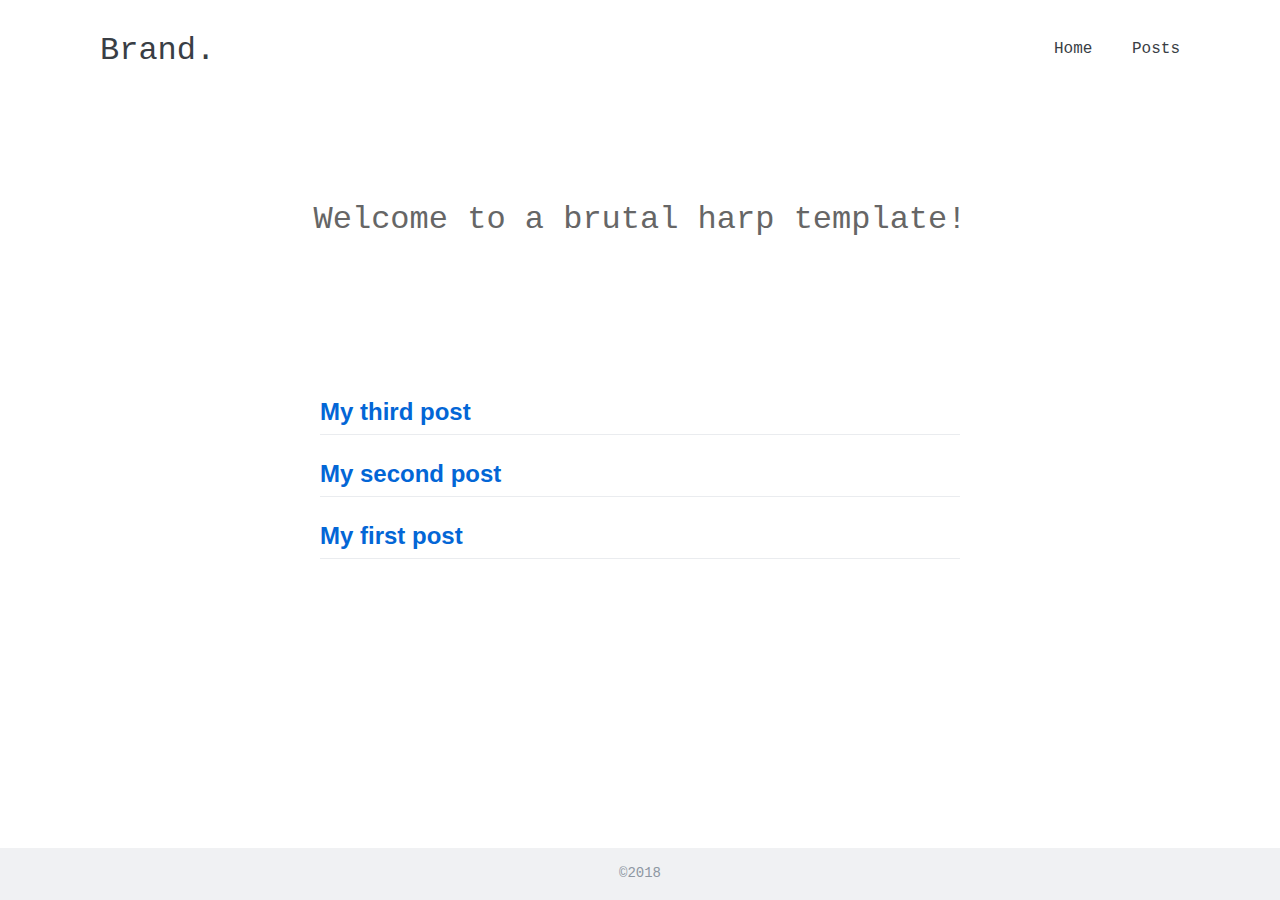
<file: index.html>
<!DOCTYPE html>
<html>

<head>
	<meta charset="utf-8" />
	<meta http-equiv="content-type" content="IE=edge,chrome=1" />
	<meta name="viewport" content="width=device-width, initial-scale=1, maximum-scale=1.0, user-scalable=0" />
	<title>My Harp Blog</title>
	<meta name="theme-color" content="#393E45" />
	<link rel="stylesheet" href="styles/vendor/modern-normalize.css" />
	<link rel="stylesheet" href="styles/vendor/github-markdown.css" />
	<link rel="stylesheet" href="styles/main.css" />
</head>

<body>
	<div class="main">
		<nav role="navigation" class="clearfix">
			<div class="container"><a href="index.html" class="logo">Brand.</a>
				<ul>
					<li><a href="index.html">Home</a></li>
					<li><a href="posts/index.html">Posts</a></li>
				</ul>
			</div>
		</nav>
		<header>
			<div class="container">
				<h1>Welcome to a brutal harp template!</h1>
			</div>
		</header>
		<div class="container">
			<div class="markdown-body container text-container text-container-center pad-nav">
				<h2><a href="posts/my-third-post.html">My third post</a></h2>
				<h2><a href="posts/my-second-post.html">My second post</a></h2>
				<h2><a href="posts/my-first-post.html">My first post</a></h2>
			</div>
		</div>
		<!--p.container _layout.jade c'est sur toutes les pages en fait, et le yield appel juste index.jade dans le même dossier -->
		<footer>
			<div class="container">
				<p>©2018</p>
			</div>
		</footer>
	</div>
</body>

</html>
</file>
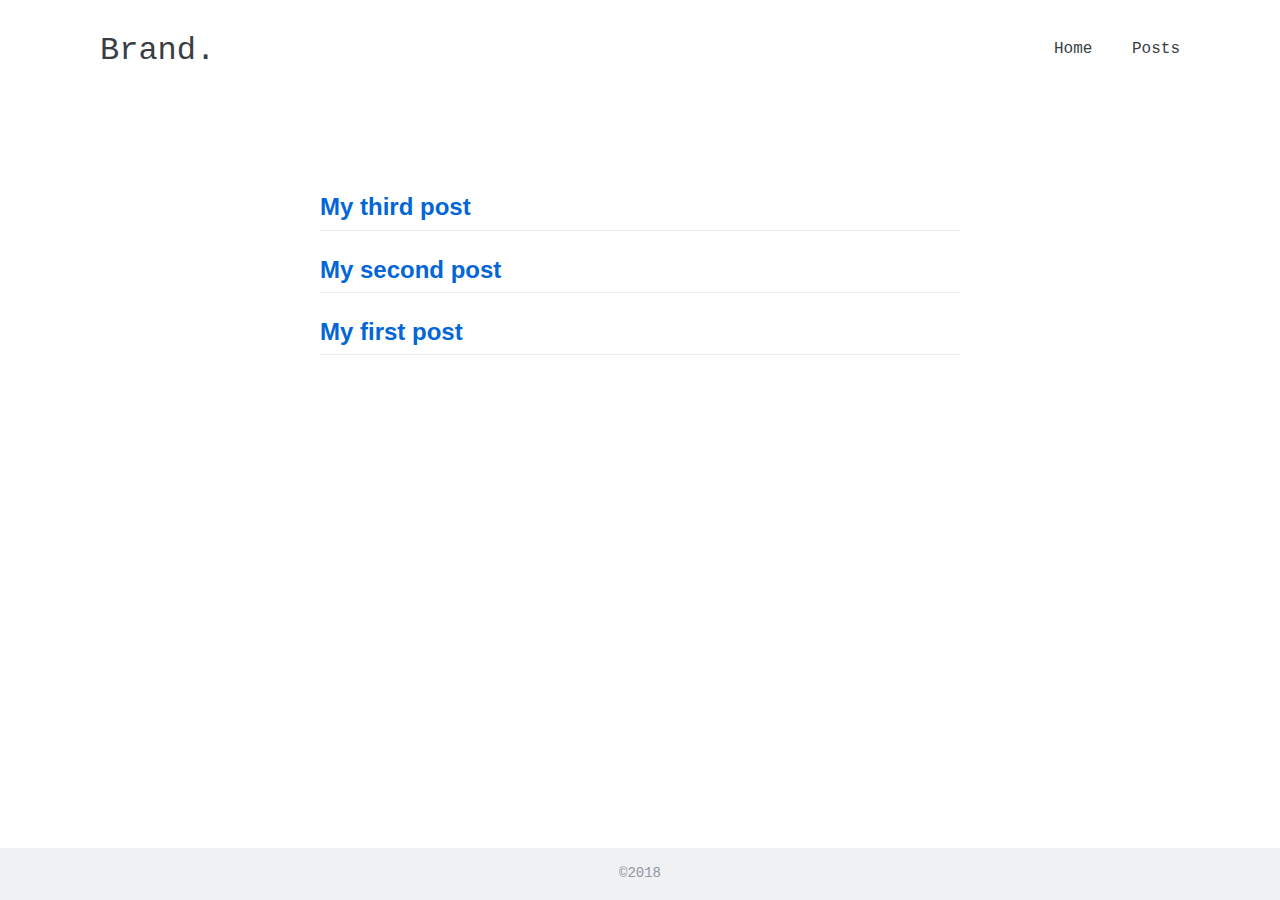
<file: posts/index.html>
<!DOCTYPE html>
<html>

<head>
	<meta charset="utf-8" />
	<meta http-equiv="content-type" content="IE=edge,chrome=1" />
	<meta name="viewport" content="width=device-width, initial-scale=1, maximum-scale=1.0, user-scalable=0" />
	<title>My Harp Blog</title>
	<meta name="theme-color" content="#393E45" />
	<link rel="stylesheet" href="../styles/vendor/modern-normalize.css" />
	<link rel="stylesheet" href="../styles/vendor/github-markdown.css" />
	<link rel="stylesheet" href="../styles/main.css" />
</head>

<body>
	<div class="main">
		<nav role="navigation" class="clearfix">
			<div class="container"><a href="../index.html" class="logo">Brand.</a>
				<ul>
					<li><a href="../index.html">Home</a></li>
					<li><a href="index.html">Posts</a></li>
				</ul>
			</div>
		</nav>

		<body>
			<div class="main">
				<div class="markdown-body container text-container text-container-center pad-nav">
					<h2><a href="my-third-post.html">My third post</a></h2>
					<h2><a href="my-second-post.html">My second post</a></h2>
					<h2><a href="my-first-post.html">My first post</a></h2>
				</div>
			</div>
		</body>
		<!--p.container _layout.jade c'est sur toutes les pages en fait, et le yield appel juste index.jade dans le même dossier -->
		<footer>
			<div class="container">
				<p>©2018</p>
			</div>
		</footer>
	</div>
</body>

</html>
</file>
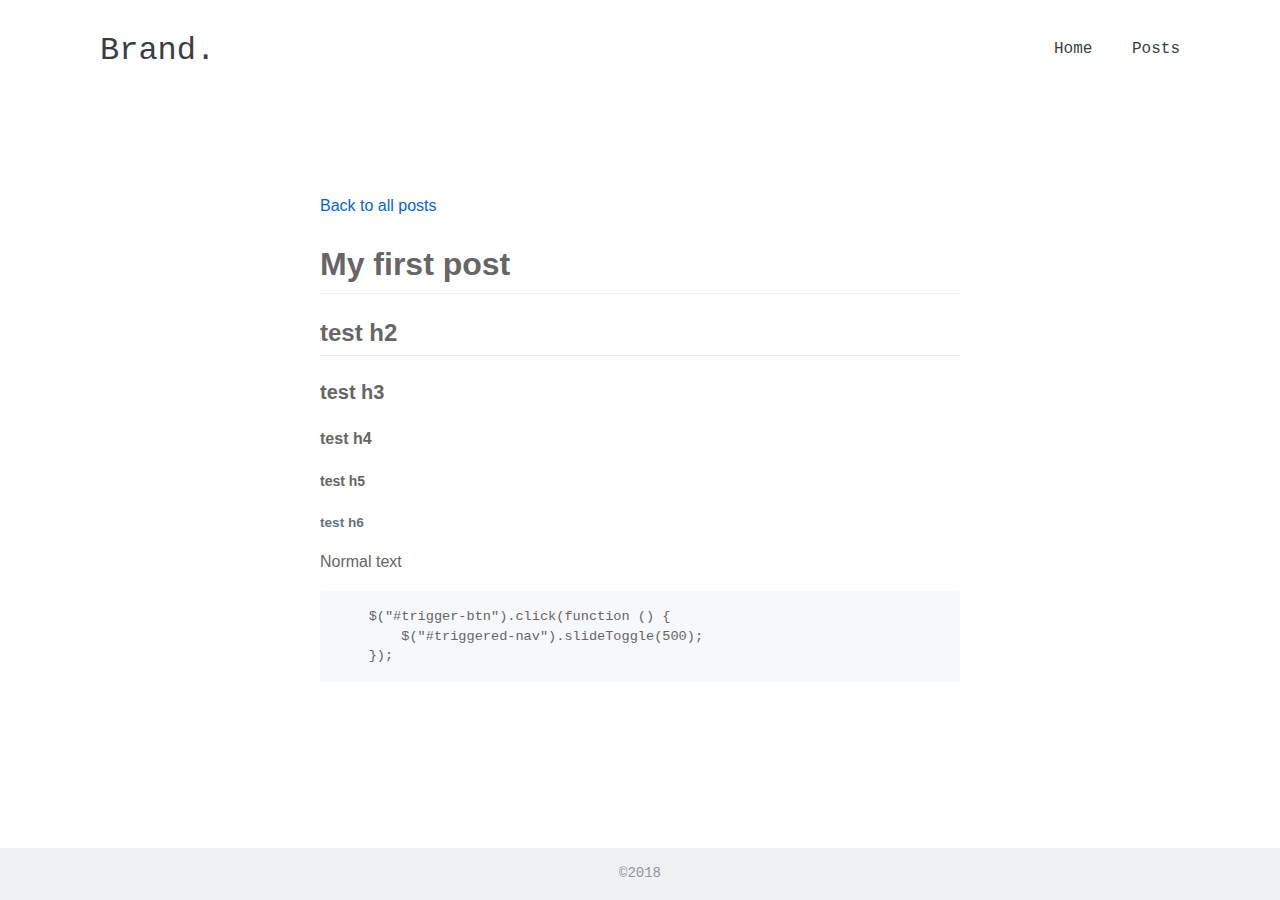
<file: posts/my-first-post.html>
<!DOCTYPE html>
<html>

<head>
	<meta charset="utf-8" />
	<meta http-equiv="content-type" content="IE=edge,chrome=1" />
	<meta name="viewport" content="width=device-width, initial-scale=1, maximum-scale=1.0, user-scalable=0" />
	<title>My first post</title>
	<meta name="theme-color" content="#393E45" />
	<link rel="stylesheet" href="../styles/vendor/modern-normalize.css" />
	<link rel="stylesheet" href="../styles/vendor/github-markdown.css" />
	<link rel="stylesheet" href="../styles/main.css" />
</head>

<body>
	<div class="main">
		<nav role="navigation" class="clearfix">
			<div class="container"><a href="../index.html" class="logo">Brand.</a>
				<ul>
					<li><a href="../index.html">Home</a></li>
					<li><a href="index.html">Posts</a></li>
				</ul>
			</div>
		</nav>
		<div class="markdown-body container text-container text-container-center pad-nav"><a href="index.html">Back to all posts</a>
			<h1>My first post</h1>
			<h2>test h2</h2>
			<h3>test h3</h3>
			<h4>test h4</h4>
			<h5>test h5</h5>
			<h6>test h6</h6>
			<p>Normal text</p>
			<pre><code class="language-javascript">    $(&quot;#trigger-btn&quot;).click(function () {
        $(&quot;#triggered-nav&quot;).slideToggle(500);
    });
</code></pre>
		</div>
		<div class="pad-footer"></div>
		<footer>
			<div class="container">
				<p>©2018</p>
			</div>
		</footer>
	</div>
</body>

</html>
</file>
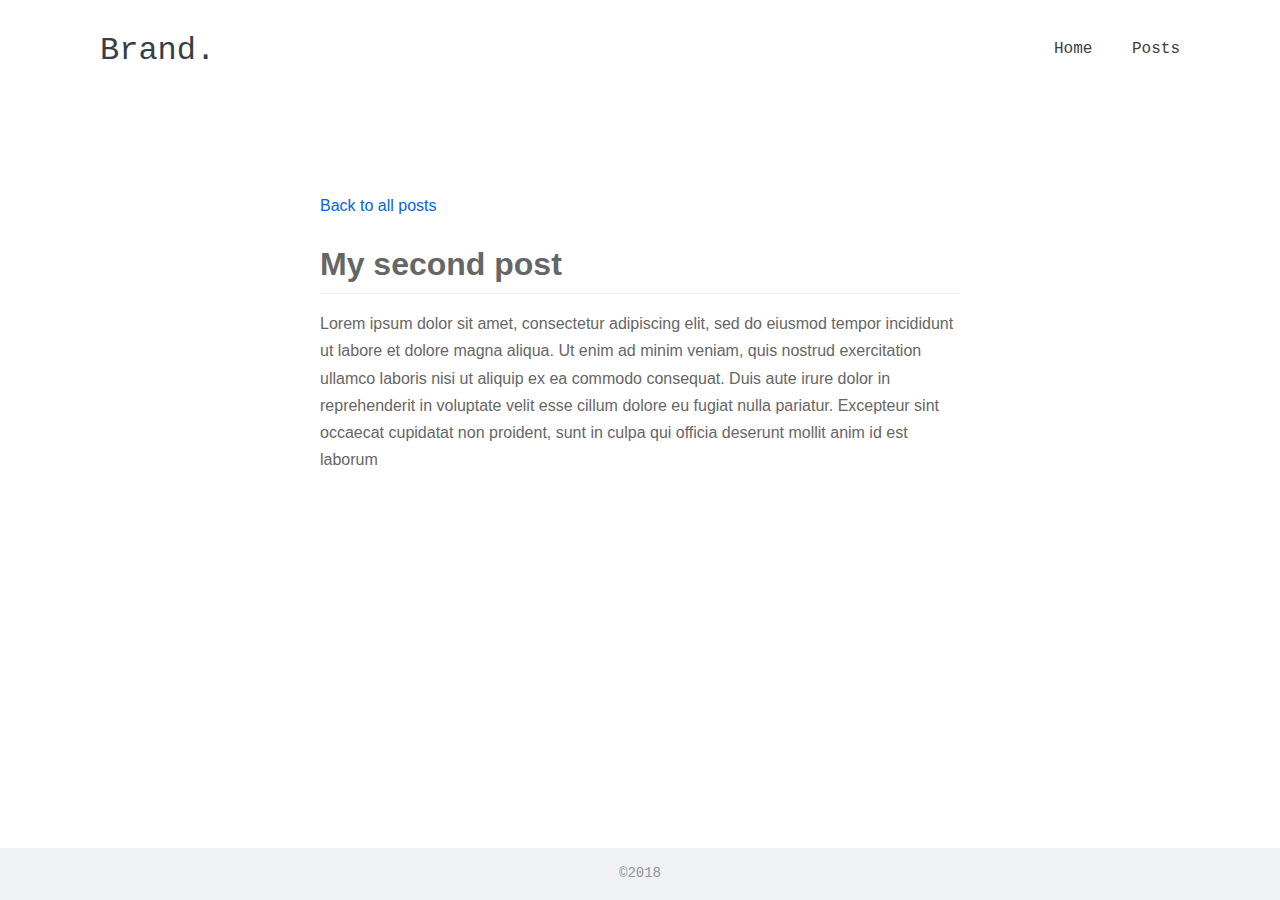
<file: posts/my-second-post.html>
<!DOCTYPE html>
<html>

<head>
	<meta charset="utf-8" />
	<meta http-equiv="content-type" content="IE=edge,chrome=1" />
	<meta name="viewport" content="width=device-width, initial-scale=1, maximum-scale=1.0, user-scalable=0" />
	<title>My second post</title>
	<meta name="theme-color" content="#393E45" />
	<link rel="stylesheet" href="../styles/vendor/modern-normalize.css" />
	<link rel="stylesheet" href="../styles/vendor/github-markdown.css" />
	<link rel="stylesheet" href="../styles/main.css" />
</head>

<body>
	<div class="main">
		<nav role="navigation" class="clearfix">
			<div class="container"><a href="../index.html" class="logo">Brand.</a>
				<ul>
					<li><a href="../index.html">Home</a></li>
					<li><a href="index.html">Posts</a></li>
				</ul>
			</div>
		</nav>
		<div class="markdown-body container text-container text-container-center pad-nav"><a href="index.html">Back to all posts</a>
			<h1>My second post</h1>
			<p>Lorem ipsum dolor sit amet, consectetur adipiscing elit, sed do eiusmod tempor incididunt ut labore et dolore magna aliqua. Ut enim ad minim veniam, quis nostrud exercitation ullamco laboris nisi ut aliquip ex ea commodo consequat. Duis aute irure dolor in reprehenderit in voluptate velit esse cillum dolore eu fugiat nulla pariatur. Excepteur sint occaecat cupidatat non proident, sunt in culpa qui officia deserunt mollit anim id est laborum</p>
		</div>
		<div class="pad-footer"></div>
		<footer>
			<div class="container">
				<p>©2018</p>
			</div>
		</footer>
	</div>
</body>

</html>
</file>
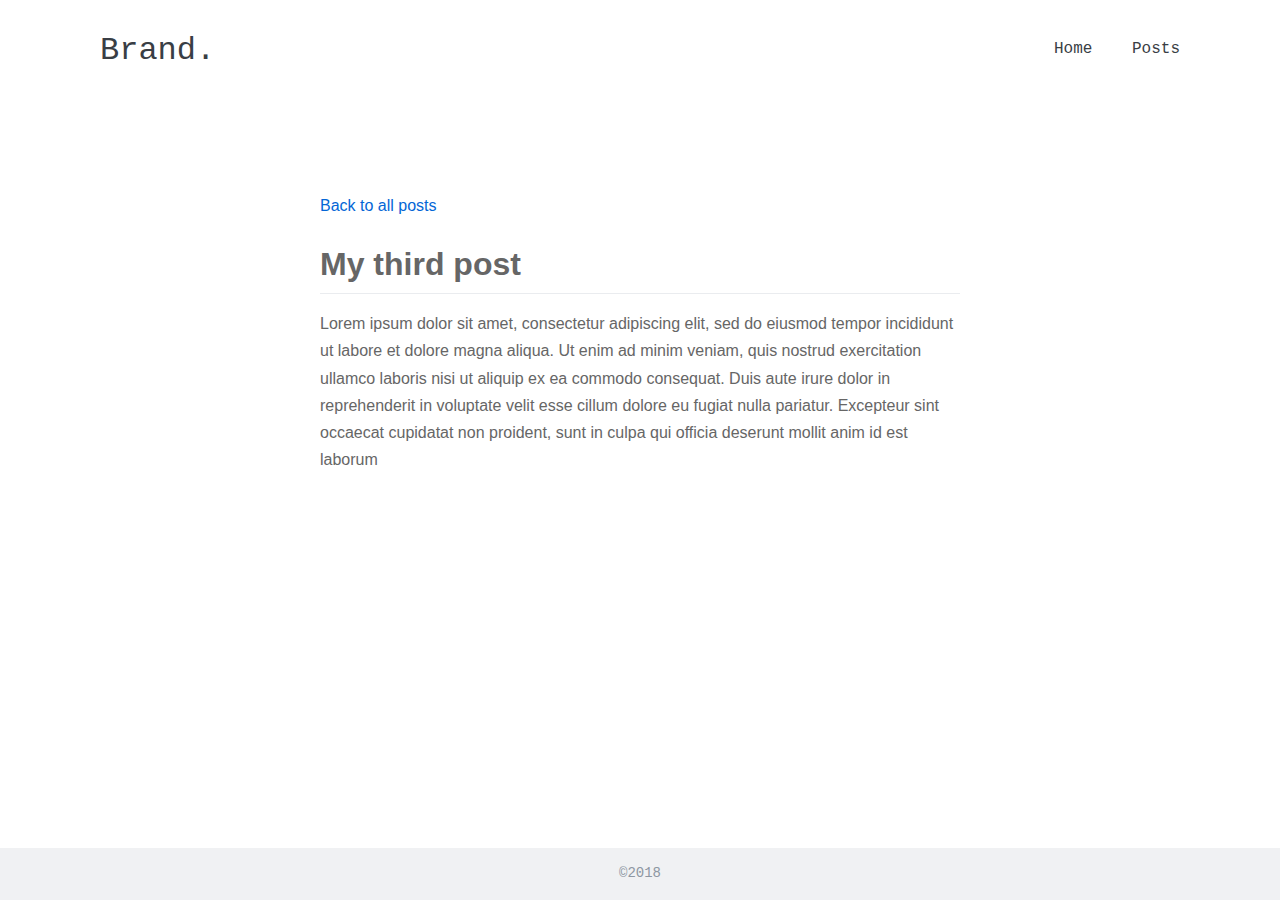
<file: posts/my-third-post.html>
<!DOCTYPE html>
<html>

<head>
	<meta charset="utf-8" />
	<meta http-equiv="content-type" content="IE=edge,chrome=1" />
	<meta name="viewport" content="width=device-width, initial-scale=1, maximum-scale=1.0, user-scalable=0" />
	<title>My third post</title>
	<meta name="theme-color" content="#393E45" />
	<link rel="stylesheet" href="../styles/vendor/modern-normalize.css" />
	<link rel="stylesheet" href="../styles/vendor/github-markdown.css" />
	<link rel="stylesheet" href="../styles/main.css" />
</head>

<body>
	<div class="main">
		<nav role="navigation" class="clearfix">
			<div class="container"><a href="../index.html" class="logo">Brand.</a>
				<ul>
					<li><a href="../index.html">Home</a></li>
					<li><a href="index.html">Posts</a></li>
				</ul>
			</div>
		</nav>
		<div class="markdown-body container text-container text-container-center pad-nav"><a href="index.html">Back to all posts</a>
			<h1>My third post</h1>
			<p>Lorem ipsum dolor sit amet, consectetur adipiscing elit, sed do eiusmod tempor incididunt ut labore et dolore magna aliqua. Ut enim ad minim veniam, quis nostrud exercitation ullamco laboris nisi ut aliquip ex ea commodo consequat. Duis aute irure dolor in reprehenderit in voluptate velit esse cillum dolore eu fugiat nulla pariatur. Excepteur sint occaecat cupidatat non proident, sunt in culpa qui officia deserunt mollit anim id est laborum</p>
		</div>
		<div class="pad-footer"></div>
		<footer>
			<div class="container">
				<p>©2018</p>
			</div>
		</footer>
	</div>
</body>

</html>
</file>
<file: styles/vendor/github-markdown.css>
@font-face {
	font-family: octicons-link;
	src: url([data-uri]) format('woff');
}

.markdown-body {
	-ms-text-size-adjust: 100%;
	-webkit-text-size-adjust: 100%;
	font-family: -apple-system, BlinkMacSystemFont, "Segoe UI", Helvetica, Arial, sans-serif, "Apple Color Emoji", "Segoe UI Emoji", "Segoe UI Symbol";
	word-wrap: break-word;
}

.markdown-body .pl-c {
	color: #6a737d;
}

.markdown-body .pl-c1,
.markdown-body .pl-s .pl-v {
	color: #005cc5;
}

.markdown-body .pl-e,
.markdown-body .pl-en {
	color: #6f42c1;
}

.markdown-body .pl-smi,
.markdown-body .pl-s .pl-s1 {
	color: #24292e;
}

.markdown-body .pl-ent {
	color: #22863a;
}

.markdown-body .pl-k {
	color: #d73a49;
}

.markdown-body .pl-s,
.markdown-body .pl-pds,
.markdown-body .pl-s .pl-pse .pl-s1,
.markdown-body .pl-sr,
.markdown-body .pl-sr .pl-cce,
.markdown-body .pl-sr .pl-sre,
.markdown-body .pl-sr .pl-sra {
	color: #032f62;
}

.markdown-body .pl-v,
.markdown-body .pl-smw {
	color: #e36209;
}

.markdown-body .pl-bu {
	color: #b31d28;
}

.markdown-body .pl-ii {
	color: #fafbfc;
	background-color: #b31d28;
}

.markdown-body .pl-c2 {
	color: #fafbfc;
	background-color: #d73a49;
}

.markdown-body .pl-c2::before {
	content: "^M";
}

.markdown-body .pl-sr .pl-cce {
	font-weight: bold;
	color: #22863a;
}

.markdown-body .pl-ml {
	color: #735c0f;
}

.markdown-body .pl-mh,
.markdown-body .pl-mh .pl-en,
.markdown-body .pl-ms {
	font-weight: bold;
	color: #005cc5;
}

.markdown-body .pl-mi {
	font-style: italic;
	color: #24292e;
}

.markdown-body .pl-mb {
	font-weight: bold;
	color: #24292e;
}

.markdown-body .pl-md {
	color: #b31d28;
	background-color: #ffeef0;
}

.markdown-body .pl-mi1 {
	color: #22863a;
	background-color: #f0fff4;
}

.markdown-body .pl-mc {
	color: #e36209;
	background-color: #ffebda;
}

.markdown-body .pl-mi2 {
	color: #f6f8fa;
	background-color: #005cc5;
}

.markdown-body .pl-mdr {
	font-weight: bold;
	color: #6f42c1;
}

.markdown-body .pl-ba {
	color: #586069;
}

.markdown-body .pl-sg {
	color: #959da5;
}

.markdown-body .pl-corl {
	text-decoration: underline;
	color: #032f62;
}

.markdown-body .octicon {
	display: inline-block;
	vertical-align: text-top;
	fill: currentColor;
}

.markdown-body a {
	background-color: transparent;
}

.markdown-body a:active,
.markdown-body a:hover {
	outline-width: 0;
}

.markdown-body strong {
	font-weight: inherit;
}

.markdown-body strong {
	font-weight: bolder;
}

.markdown-body h1 {
	font-size: 2em;
	margin: 0.67em 0;
}

.markdown-body img {
	border-style: none;
}

.markdown-body code,
.markdown-body kbd,
.markdown-body pre {
	font-family: monospace, monospace;
	font-size: 1em;
}

.markdown-body hr {
	-webkit-box-sizing: content-box;
	box-sizing: content-box;
	height: 0;
	overflow: visible;
}

.markdown-body input {
	font: inherit;
	margin: 0;
}

.markdown-body input {
	overflow: visible;
}

.markdown-body [type="checkbox"] {
	-webkit-box-sizing: border-box;
	box-sizing: border-box;
	padding: 0;
}

.markdown-body * {
	-webkit-box-sizing: border-box;
	box-sizing: border-box;
}

.markdown-body input {
	font-family: inherit;
	font-size: inherit;
	line-height: inherit;
}

.markdown-body a {
	color: #0366d6;
	text-decoration: none;
}

.markdown-body a:hover {
	text-decoration: underline;
}

.markdown-body strong {
	font-weight: 600;
}

.markdown-body hr {
	height: 0;
	margin: 15px 0;
	overflow: hidden;
	background: transparent;
	border: 0;
	border-bottom: 1px solid #dfe2e5;
}

.markdown-body hr::before {
	display: table;
	content: "";
}

.markdown-body hr::after {
	display: table;
	clear: both;
	content: "";
}

.markdown-body table {
	border-spacing: 0;
	border-collapse: collapse;
}

.markdown-body td,
.markdown-body th {
	padding: 0;
}

.markdown-body h1,
.markdown-body h2,
.markdown-body h3,
.markdown-body h4,
.markdown-body h5,
.markdown-body h6 {
	margin-top: 0;
	margin-bottom: 0;
}

.markdown-body h1 {
	font-size: 32px;
	font-weight: 600;
}

.markdown-body h2 {
	font-size: 24px;
	font-weight: 600;
}

.markdown-body h3 {
	font-size: 20px;
	font-weight: 600;
}

.markdown-body h4 {
	font-size: 16px;
	font-weight: 600;
}

.markdown-body h5 {
	font-size: 14px;
	font-weight: 600;
}

.markdown-body h6 {
	font-size: 12px;
	font-weight: 600;
}

.markdown-body blockquote {
	margin: 0;
}

.markdown-body ul,
.markdown-body ol {
	padding-left: 0;
	margin-top: 0;
	margin-bottom: 0;
}

.markdown-body ol ol,
.markdown-body ul ol {
	list-style-type: lower-roman;
}

.markdown-body ul ul ol,
.markdown-body ul ol ol,
.markdown-body ol ul ol,
.markdown-body ol ol ol {
	list-style-type: lower-alpha;
}

.markdown-body dd {
	margin-left: 0;
}

.markdown-body code {
	font-family: "SFMono-Regular", Consolas, "Liberation Mono", Menlo, Courier, monospace;
	font-size: 12px;
}

.markdown-body pre {
	margin-top: 0;
	margin-bottom: 0;
	font-family: "SFMono-Regular", Consolas, "Liberation Mono", Menlo, Courier, monospace;
	font-size: 12px;
}

.markdown-body .octicon {
	vertical-align: text-bottom;
}

.markdown-body .pl-0 {
	padding-left: 0 !important;
}

.markdown-body .pl-1 {
	padding-left: 4px !important;
}

.markdown-body .pl-2 {
	padding-left: 8px !important;
}

.markdown-body .pl-3 {
	padding-left: 16px !important;
}

.markdown-body .pl-4 {
	padding-left: 24px !important;
}

.markdown-body .pl-5 {
	padding-left: 32px !important;
}

.markdown-body .pl-6 {
	padding-left: 40px !important;
}

.markdown-body::before {
	display: table;
	content: "";
}

.markdown-body::after {
	display: table;
	clear: both;
	content: "";
}

.markdown-body > *:first-child {
	margin-top: 0 !important;
}

.markdown-body > *:last-child {
	margin-bottom: 0 !important;
}

.markdown-body a:not([href]) {
	color: inherit;
	text-decoration: none;
}

.markdown-body .anchor {
	float: left;
	padding-right: 4px;
	margin-left: -20px;
	line-height: 1;
}

.markdown-body .anchor:focus {
	outline: none;
}

.markdown-body blockquote,
.markdown-body ul,
.markdown-body ol,
.markdown-body dl,
.markdown-body table,
.markdown-body pre {
	margin-top: 0;
	margin-bottom: 16px;
}

.markdown-body hr {
	height: 0.25em;
	padding: 0;
	margin: 24px 0;
	background-color: #e1e4e8;
	border: 0;
}

.markdown-body blockquote {
	padding: 0 1em;
	color: #6a737d;
	border-left: 0.25em solid #dfe2e5;
}

.markdown-body blockquote > :first-child {
	margin-top: 0;
}

.markdown-body blockquote > :last-child {
	margin-bottom: 0;
}

.markdown-body kbd {
	display: inline-block;
	padding: 3px 5px;
	font-size: 11px;
	line-height: 10px;
	color: #444d56;
	vertical-align: middle;
	background-color: #fafbfc;
	border: solid 1px #c6cbd1;
	border-bottom-color: #959da5;
	border-radius: 3px;
	-webkit-box-shadow: inset 0 -1px 0 #959da5;
	box-shadow: inset 0 -1px 0 #959da5;
}

.markdown-body h1,
.markdown-body h2,
.markdown-body h3,
.markdown-body h4,
.markdown-body h5,
.markdown-body h6 {
	margin-top: 24px;
	margin-bottom: 16px;
	font-weight: 600;
	line-height: 1.25;
}

.markdown-body h1 .octicon-link,
.markdown-body h2 .octicon-link,
.markdown-body h3 .octicon-link,
.markdown-body h4 .octicon-link,
.markdown-body h5 .octicon-link,
.markdown-body h6 .octicon-link {
	color: #1b1f23;
	vertical-align: middle;
	visibility: hidden;
}

.markdown-body h1:hover .anchor,
.markdown-body h2:hover .anchor,
.markdown-body h3:hover .anchor,
.markdown-body h4:hover .anchor,
.markdown-body h5:hover .anchor,
.markdown-body h6:hover .anchor {
	text-decoration: none;
}

.markdown-body h1:hover .anchor .octicon-link,
.markdown-body h2:hover .anchor .octicon-link,
.markdown-body h3:hover .anchor .octicon-link,
.markdown-body h4:hover .anchor .octicon-link,
.markdown-body h5:hover .anchor .octicon-link,
.markdown-body h6:hover .anchor .octicon-link {
	visibility: visible;
}

.markdown-body h1 {
	padding-bottom: 0.3em;
	font-size: 2em;
	border-bottom: 1px solid #eaecef;
}

.markdown-body h2 {
	padding-bottom: 0.3em;
	font-size: 1.5em;
	border-bottom: 1px solid #eaecef;
}

.markdown-body h3 {
	font-size: 1.25em;
}

.markdown-body h4 {
	font-size: 1em;
}

.markdown-body h5 {
	font-size: 0.875em;
}

.markdown-body h6 {
	font-size: 0.85em;
	color: #6a737d;
}

.markdown-body ul,
.markdown-body ol {
	padding-left: 2em;
}

.markdown-body ul ul,
.markdown-body ul ol,
.markdown-body ol ol,
.markdown-body ol ul {
	margin-top: 0;
	margin-bottom: 0;
}

.markdown-body li {
	word-wrap: break-all;
}

.markdown-body li + li {
	margin-top: 0.25em;
}

.markdown-body dl {
	padding: 0;
}

.markdown-body dl dt {
	padding: 0;
	margin-top: 16px;
	font-size: 1em;
	font-style: italic;
	font-weight: 600;
}

.markdown-body dl dd {
	padding: 0 16px;
	margin-bottom: 16px;
}

.markdown-body table {
	display: block;
	width: 100%;
	overflow: auto;
}

.markdown-body table th {
	font-weight: 600;
}

.markdown-body table th,
.markdown-body table td {
	padding: 6px 13px;
	border: 1px solid #dfe2e5;
}

.markdown-body table tr {
	background-color: #fff;
	border-top: 1px solid #c6cbd1;
}

.markdown-body table tr:nth-child(2n) {
	background-color: #f6f8fa;
}

.markdown-body img {
	max-width: 100%;
	-webkit-box-sizing: content-box;
	box-sizing: content-box;
	background-color: #fff;
}

.markdown-body img[align=right] {
	padding-left: 20px;
}

.markdown-body img[align=left] {
	padding-right: 20px;
}

.markdown-body code {
	padding: 0.2em 0.4em;
	margin: 0;
	font-size: 85%;
	background-color: rgba(27, 31, 35, 0.05);
	border-radius: 3px;
}

.markdown-body pre {
	word-wrap: normal;
}

.markdown-body pre > code {
	padding: 0;
	margin: 0;
	font-size: 100%;
	word-break: normal;
	white-space: pre;
	background: transparent;
	border: 0;
}

.markdown-body .highlight {
	margin-bottom: 16px;
}

.markdown-body .highlight pre {
	margin-bottom: 0;
	word-break: normal;
}

.markdown-body .highlight pre,
.markdown-body pre {
	padding: 16px;
	overflow: auto;
	font-size: 85%;
	line-height: 1.45;
	background-color: #f6f8fa;
	border-radius: 3px;
}

.markdown-body pre code {
	display: inline;
	max-width: auto;
	padding: 0;
	margin: 0;
	overflow: visible;
	line-height: inherit;
	word-wrap: normal;
	background-color: transparent;
	border: 0;
}

.markdown-body .full-commit .btn-outline:not(:disabled):hover {
	color: #005cc5;
	border-color: #005cc5;
}

.markdown-body kbd {
	display: inline-block;
	padding: 3px 5px;
	font: 11px "SFMono-Regular", Consolas, "Liberation Mono", Menlo, Courier, monospace;
	line-height: 10px;
	color: #444d56;
	vertical-align: middle;
	background-color: #fafbfc;
	border: solid 1px #d1d5da;
	border-bottom-color: #c6cbd1;
	border-radius: 3px;
	-webkit-box-shadow: inset 0 -1px 0 #c6cbd1;
	box-shadow: inset 0 -1px 0 #c6cbd1;
}

.markdown-body :checked + .radio-label {
	position: relative;
	z-index: 1;
	border-color: #0366d6;
}

.markdown-body .task-list-item {
	list-style-type: none;
}

.markdown-body .task-list-item + .task-list-item {
	margin-top: 3px;
}

.markdown-body .task-list-item input {
	margin: 0 0.2em 0.25em -1.6em;
	vertical-align: middle;
}

.markdown-body hr {
	border-bottom-color: #eee;
}
</file>
<file: styles/main.css>
html,body{height:100%}body{color:#393E45;font-family:Menlo,Monaco,Consolas,"Courier New",monospace;font-size:16px;color:#666;line-height:1.7;font-weight:400;-webkit-font-smoothing:antialiased;-moz-osx-font-smoothing:grayscale;-moz-font-feature-settings:"liga" on}h1,h2,h3,h4,h5,h6{margin:1.414em 0 .5em;font-weight:400}h1,h2,h3,h4{line-height:1.35em}header{text-align:center;padding:50px 0}footer{text-align:center;color:#8e97a2;background:#f0f1f3;font-size:14px;position:absolute;bottom:0;width:100%}.main{min-height:100%;margin:0 auto;position:relative;padding-bottom:55px}.container{width:88%;max-width:1080px;margin:0 auto;position:relative}.clearfix::after{content:'';display:block;clear:both}nav{max-width:100%;padding:1.5em 0;background:transparent;color:#393E45}nav a{color:#393E45;text-decoration:none}nav a.logo{float:left;font-size:2em}nav ul{padding-top:12px;margin:0;float:right}nav ul li{display:inline;margin:0 0 0 30px}.text-container{max-width:640px}.text-container-center{margin-left:auto;margin-right:auto}.pad-nav{padding-top:90px}.pad-footer{padding-bottom:40px}
</file>
